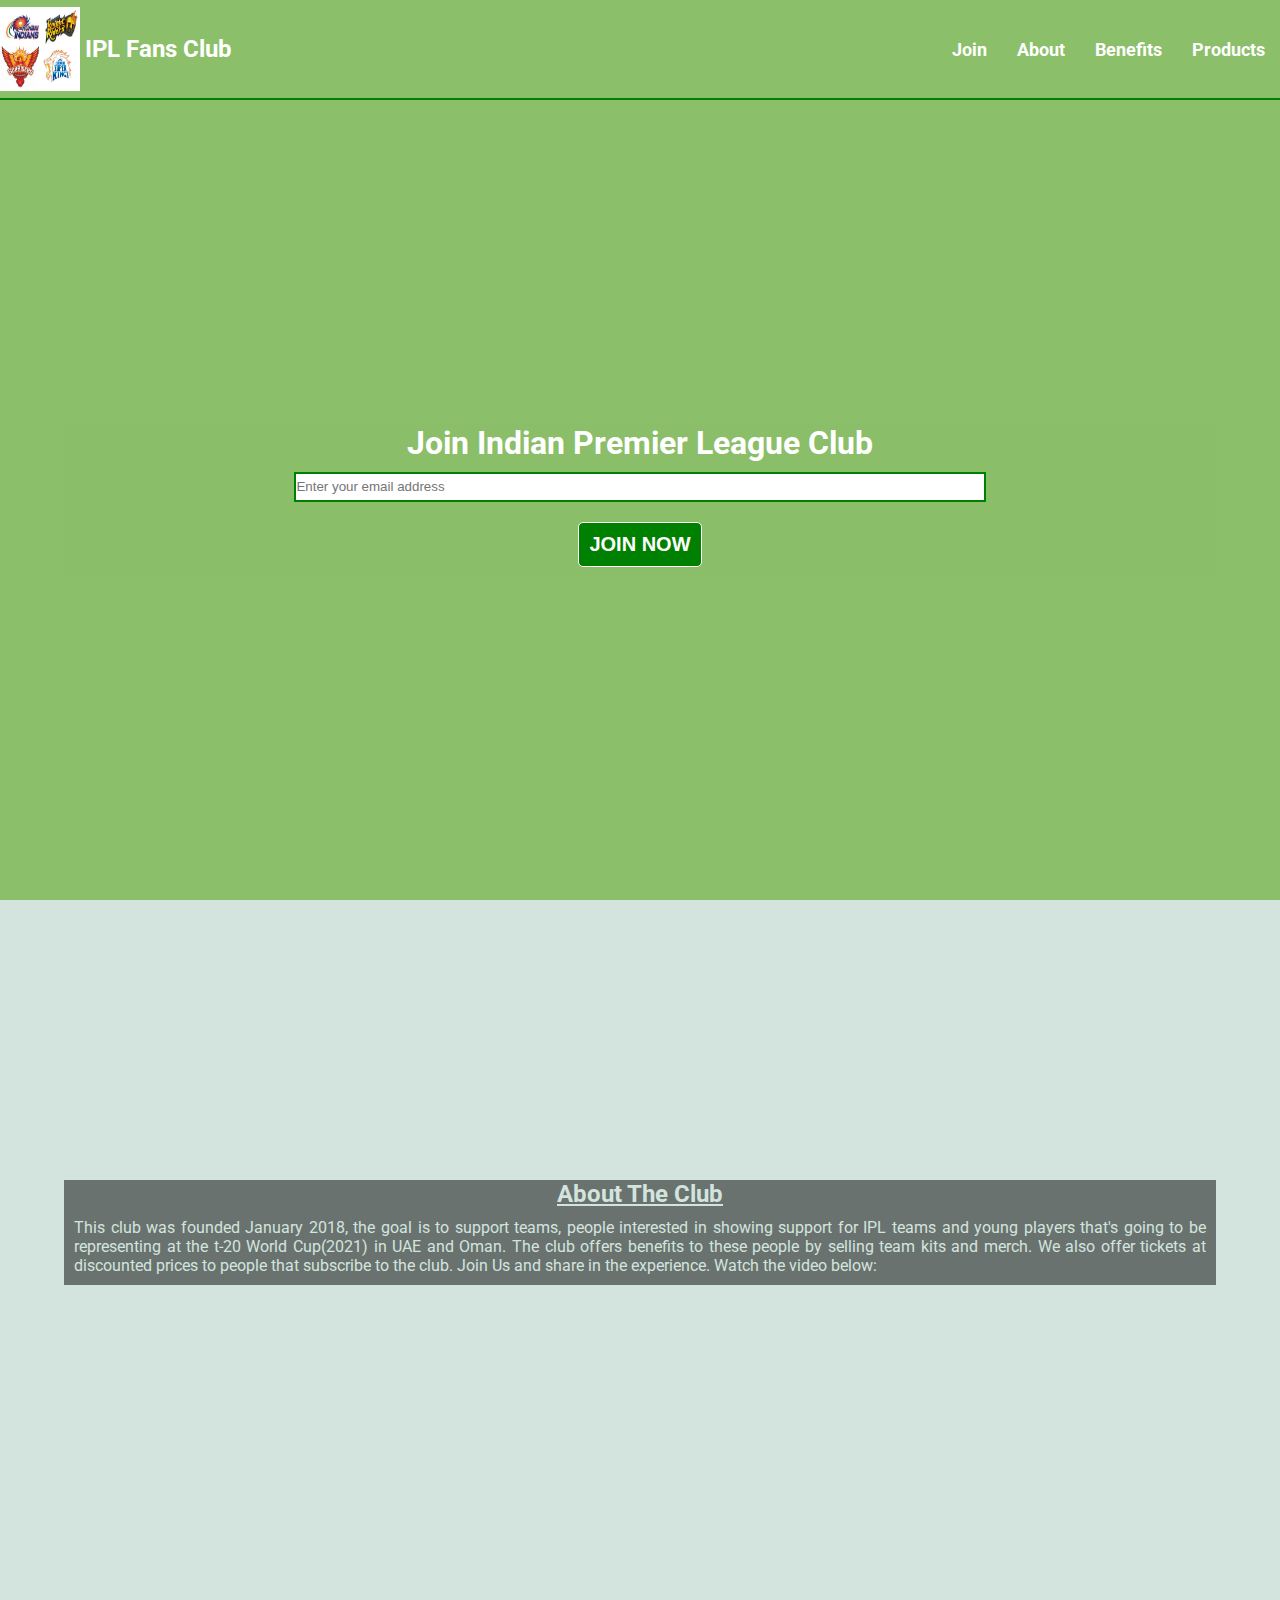
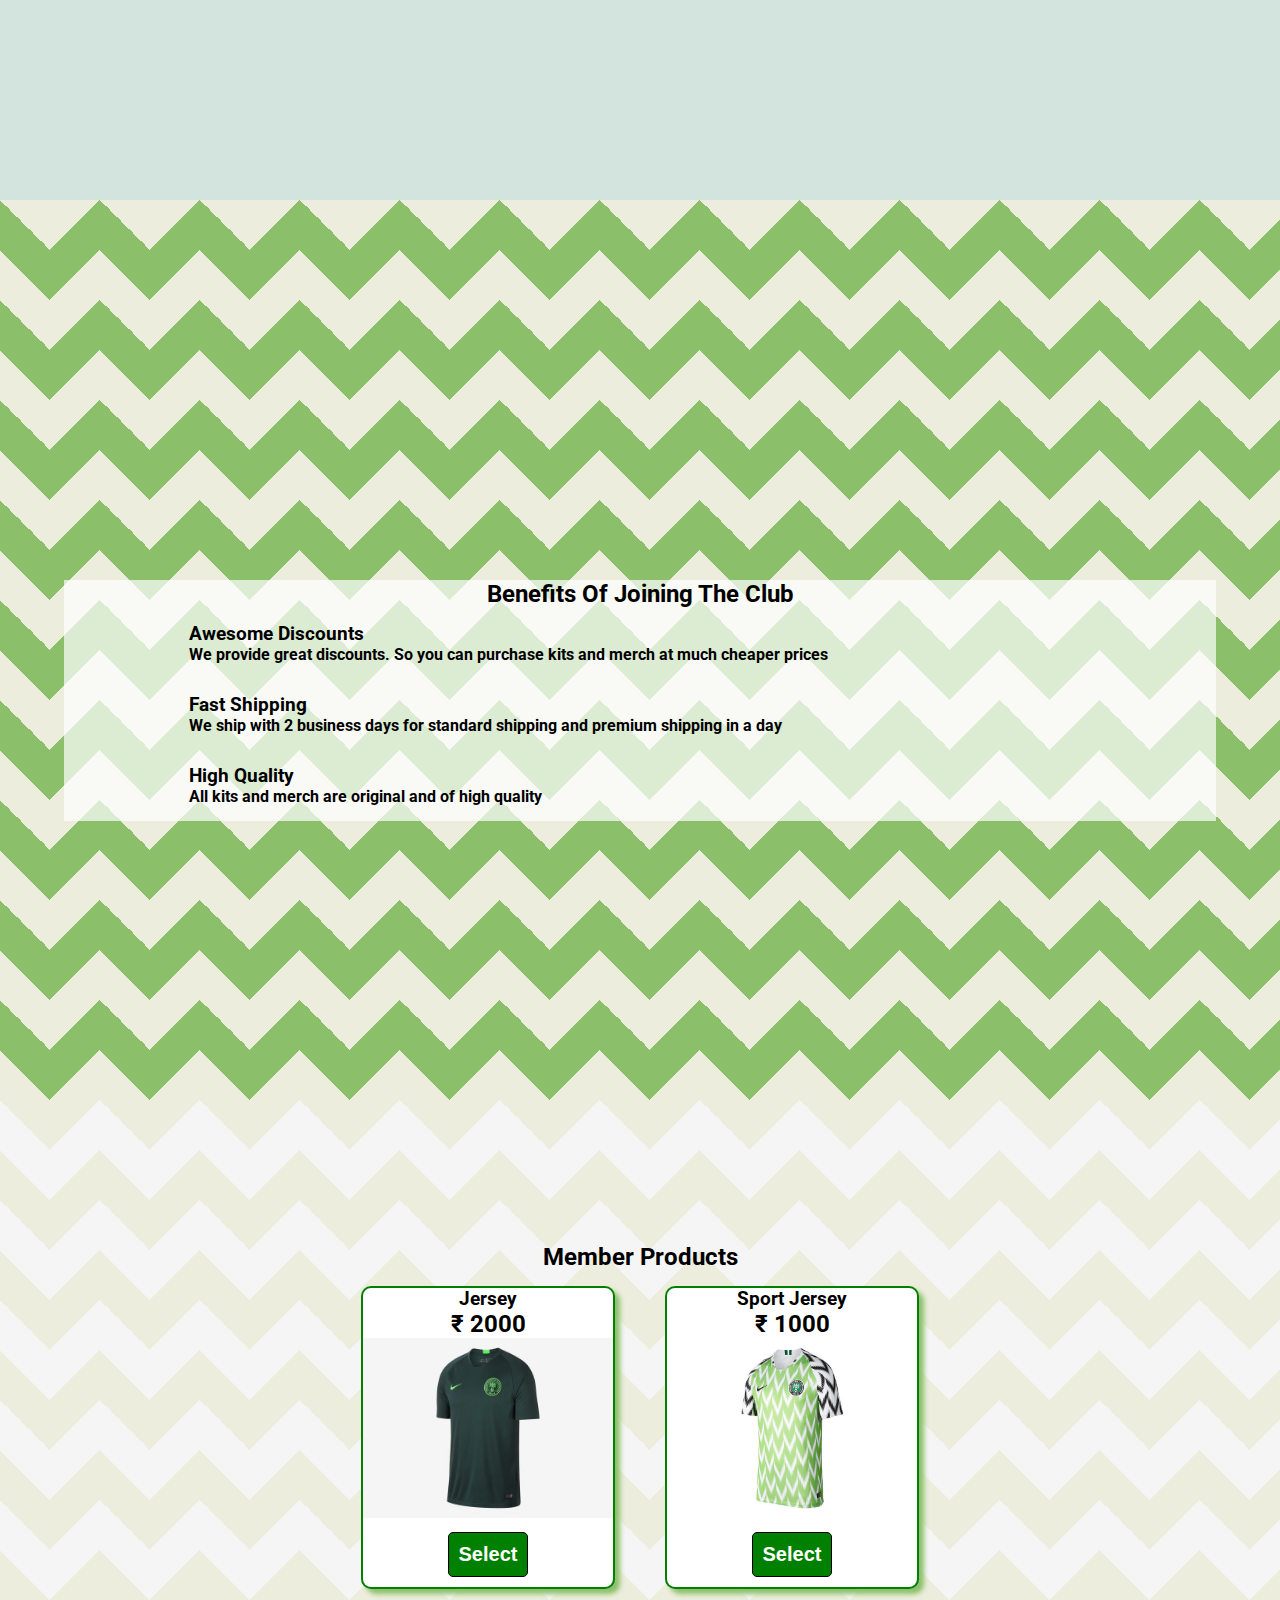
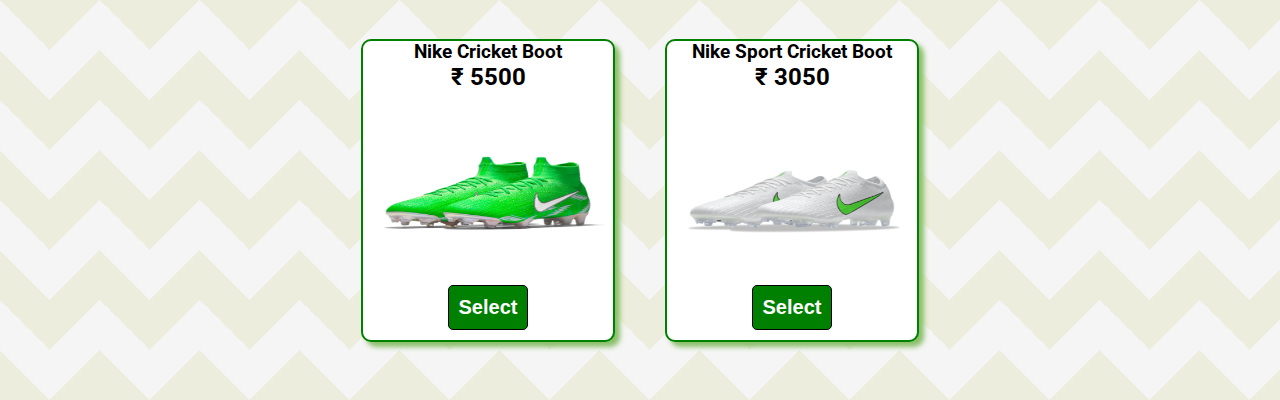
<file: Responsive Web Design/Build a Product Landing Page/index.html>
<!DOCTYPE html>
<html>
<head>
  <title>Indian Premier League</title>
  <meta charset="UTF-8" />
  <meta name="description" content="Join the Indian Premier League supporters club and get exclusive offers" />
  <meta name="keywords" content="HTML, CSS, JavaScript">
  <meta name="author" content="Shubham Kumar" />
  <meta name="viewport" content="width=device-width, initial-scale=1.0">
  <link href="https://fonts.googleapis.com/css?family=Roboto|Yanone+Kaffeesatz" rel="stylesheet">
  <link rel="stylesheet" href="https://use.fontawesome.com/releases/v5.0.13/css/all.css" integrity="sha384-DNOHZ68U8hZfKXOrtjWvjxusGo9WQnrNx2sqG0tfsghAvtVlRW3tvkXWZh58N9jp" crossorigin="anonymous">
  <link rel="stylesheet" href="css/main.css" />
</head>
<body>
  <header id="header">
    <div class="logo">
      <img id="header-img" src="images/logo.png" alt="img" />
      <h2>IPL Fans Club</h2>
    </div>
    <nav id="nav-bar">
      <ul>
        <li><a class="nav-link" href="#hero">Join</a></li>
        <li><a class="nav-link" href="#about">About</a></li>
        <li><a class="nav-link" href="#benefits">Benefits</a></li>
        <li><a class="nav-link" href="#products">Products</a></li>
      </ul>
    </nav>
  </header>
  <section class="anchor" id="hero">
    <h2>Join Indian Premier League Club</h2>
    <form id="form" action="https://www.freecodecamp.org/email-submit">
      <input name="email" id="email" type="email" placeholder="Enter your email address" required/>
      <input id="submit" type="submit" value="JOIN NOW" class="btn"></input>
    </form>
  </section>
  <div id="container">
    <section class="anchor" id="about">
      <h2>About The Club</h2>
      <p>This club was founded January 2018, the goal is to support teams, people interested in showing
        support for IPL teams and young players that's going to be representing at the t-20 World Cup(2021) in UAE and Oman.
        The club offers benefits to these people by selling team kits and merch. We also offer tickets at discounted
        prices to people that subscribe to the club. Join Us and share in the experience. Watch the video below:
      </p>
      <iframe id="video" width="560" height="315" src="https://www.youtube.com/embed/GGnuDDGGRKA"
      frameborder="0" allow="autoplay; encrypted-media" allowfullscreen>
      </iframe>
    </section>
  </div>
  <section class="anchor" id="benefits">
    <h2>Benefits Of Joining The Club</h2>
    <div id="benefit-card-list">
    <div class="benefit-card">
      <div class="icon">
        <i class="fa fa-3x fa-percent"></i>
      </div>
      <div class="desc">
        <h3>Awesome Discounts</h3>
        <p>We provide great discounts. So you can purchase kits and merch at much cheaper prices</p>
      </div>
    </div>
    <div class="benefit-card">
        <div class="icon">
          <i class="fa fa-3x fa-shipping-fast"></i>
        </div>
        <div class="desc">
          <h3>Fast Shipping</h3>
          <p>We ship with 2 business days for standard shipping and premium shipping in a day</p>
        </div>
      </div>
      <div class="benefit-card">
        <div class="icon">
          <i class="fa fa-3x fa-thumbs-up"></i>
        </div>
        <div class="desc">
          <h3>High Quality</h3>
          <p>All kits and merch are original and of high quality</p>
        </div>
      </div>
    </div>
  </section>
  <section class="anchor" id="products">
    <h2>Member Products</h2>
    <div id="product-grid">
      <div class="product-card">
        <div class="product-name">
          <h3>Jersey</h3>
        </div>
        <h2 class="product-price">&#8377 2000</h2>
        <div class="product-image">
          <img src="images/products/jersey1.jpg" alt="jersey image" />
        </div>
        <button class="btn">Select</button>
      </div>
      <div class="product-card">
        <div class="product-name">
          <h3>Sport Jersey</h3>
        </div>
        <h2 class="product-price">&#8377 1000</h2>
        <div class="product-image">
          <img src="images/products/jersey2.jpg" alt="jersey image" />
        </div>
        <button class="btn">Select</button>
      </div>
      <div class="product-card">
        <div class="product-name">
          <h3>Nike Cricket Boot</h3>
        </div>
        <h2 class="product-price">&#8377 5500</h2>
        <div class="product-image">
          <img src="images/products/boot1.png" alt="boot image" />
        </div>
        <button class="btn">Select</button>
      </div>
      <div class="product-card">
        <div class="product-name">
          <h3>Nike Sport Cricket Boot</h3>
        </div>
        <h2 class="product-price">&#8377 3050</h2>
        <div class="product-image">
          <img src="images/products/boot2.png" alt="boot image" />
        </div>
        <button class="btn">Select</button>
      </div>
    </div>
  </section>



</body>
</html>
</file>
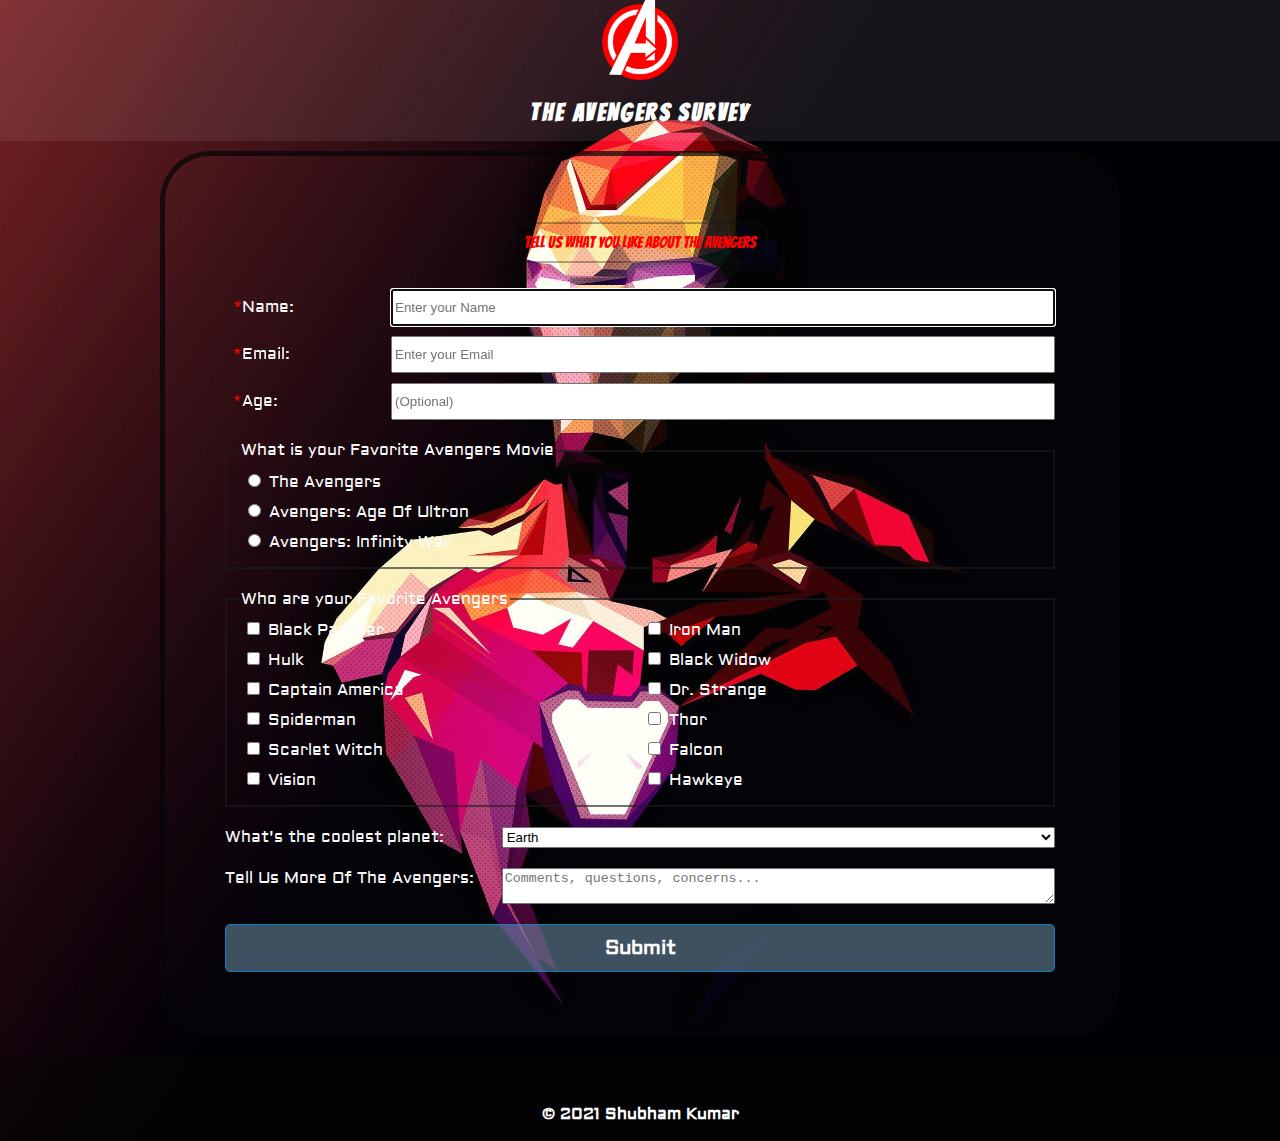
<file: Responsive Web Design/Build a Survey Form/index.html>
<!DOCTYPE html>
<html>

<head>
  <title>Avengers Survey Form</title>
  <meta charset="UTF-8" />

  <meta name="viewport" content="width=device-width, initial-scale=1">
  <link rel="stylesheet" href="https://use.fontawesome.com/releases/v5.0.13/css/all.css" integrity="sha384-DNOHZ68U8hZfKXOrtjWvjxusGo9WQnrNx2sqG0tfsghAvtVlRW3tvkXWZh58N9jp" crossorigin="anonymous">
  <link href="https://fonts.googleapis.com/css?family=Aldrich|Bangers" rel="stylesheet">
  <link rel="stylesheet" href="css/main.css" />
</head>

<body>
  
  <header>
    <div class="logo">
      <img src="images/logo2.png" alt="" width="80px" height="80px">
    </div>
    <h1 id="title">THE AVENGERS SURVEY</h1>
  </header>

  <div class="container">
    <p id="description">Tell us what you like about the Avengers</p>

    <form id="survey-form">

      <div class="form-item-margin" id="about-you">
      <label id="name-label" class="display-block" for="name"><span class="required">*</span>Name:</label>
      <input id="name" type="text" name="name" placeholder="Enter your Name" autofocus required>
      <label id="email-label" class="display-block" for="email"><span class="required">*</span>Email:</label>
      <input id="email" type="email" name="email" placeholder="Enter your Email" required>
      <label id="number-label" class="display-block" for="number"><span class="required">*</span>Age:</label>
      <input id="number" type="number" name="age" min="10" max="100" placeholder="(Optional)" >
    </div>

      <!-- begin radio buttons-->
      <fieldset class="form-item-margin" id="favorite-movie-options">
        <legend>What is your Favorite Avengers Movie</legend>
        <div>
        <label for="the-avengers">
          <input id="the-avengers" type="radio" name="favorite-movie" value="The Avengers" >
          The Avengers
        </label>
        <label for="ultron">
          <input id="ultron" type="radio" name="favorite-movie" value="Avengers: Age Of Ultron" >
          Avengers: Age Of Ultron
        </label>
        <label for="infinity-war">
          <input id="infinity-war" type="radio" name="favorite-movie" value="Avengers: Infinity War" >
          Avengers: Infinity War
        </label>
      </div>
      </fieldset>
      <!-- enalign-items: center;d radio buttons -->
      <!-- begin checkboxes -->
      <fieldset class="form-item-margin" id="favorite-avenger-options">
        <legend>Who are your Favorite Avengers</legend>
        <div>
        <label for="black-panther">
          <input id="black-panther" type="checkbox" name="favorite-avenger" value="Black Panther">
          Black Panther
        </label>
        <label for="iron-man">
          <input id="iron-man" type="checkbox" name="favorite-avenger" value="Iron Man">
          Iron Man
        </label>
        <label for="hulk">
          <input id="hulk" type="checkbox" name="favorite-avenger" value="Hulk">
          Hulk
        </label>
        <label for="black-widow">
          <input id="black-widow" type="checkbox" name="favorite-avenger" value="Black Widow">
          Black Widow
        </label>
        <label for="cap-a">
          <input id="cap-a" type="checkbox" name="favorite-avenger" value="Captain America">
          Captain America
        </label>
        <label for="dr-strange">
          <input id="dr-strange" type="checkbox" name="favorite-avenger" value="Dr. Strange">
          Dr. Strange
        </label>
        <label for="spiderman">
          <input id="spiderman" type="checkbox" name="favorite-avenger" value="Spiderman">
          Spiderman
        </label>
        <label for="thor">
          <input id="thor" type="checkbox" name="favorite-avenger" value="Thor">
          Thor
        </label>
        <label for="scarlet">
          <input id="scarlet" type="checkbox" name="favorite-avenger" value="Scarlet Witch">
          Scarlet Witch
        </label>
        <label for="falcon">
          <input id="falcon" type="checkbox" name="favorite-avenger" value="Falcon">
          Falcon
        </label>
        <label for="vision">
          <input id="vision" type="checkbox" name="favorite-avenger" value="Vision">
          Vision
        </label>
        <label for="hawkeye">
          <input id="hawkeye" type="checkbox" name="favorite-avenger" value="Hawkeye">
          Hawkeye
        </label>
        </div>
      </fieldset>
      <!-- end checkboxes -->

      <!-- begin dropdown -->
      <div class="form-item-margin" id="dropdown">
      <label for="coolest-planet">What's the coolest planet: </label>
      <select id="coolest-planet" name="coolest-planet">
        <option value="Earth" selected>Earth</option>
        <option value="Knowhere">Knowhere</option>
        <option value="Vomir">Vomir</option>
        <option value="Zen-Whoberi">Zen-Whoberi</option>
        <option value="Titan">Titan</option>
        <option value="Nidavellir">Nidavellir</option>
      </select>
      </div>
      <!-- end dropdown -->

      <div class="form-item-margin" id="textarea">
      <label class="display-block" for="message">Tell Us More Of The Avengers: </label>
      <textarea id="message" name="message" placeholder="Comments, questions, concerns..."></textarea>
      </div>

      <button class="form-item-margin" id="submit" type="submit" name="button">Submit</button>
    </form>
  </div>

  <footer>
    <div class="contacts">
      <a class="footer-link" href="https://github.com/shubhamkumar252083/freecodecamp-projects" target="_blank">
        <span class="icon"><i class="fab fa-github fa-2x"></i></span>
      </a>

      <a class="footer-link" href="https://www.freecodecamp.org/" target="_blank" >
        <span class="icon"><i class="fab fa-free-code-camp fa-2x"></i></span>
      </a>
    </div>
    <div class="webmaster">
      <p>&copy 2021 Shubham Kumar</a></p>
    </div>
  </footer>

</body>

</html>
</file>
<file: Responsive Web Design/Build a Product Landing Page/css/main.css>
* {
  margin: 0;
  padding: 0;
  box-sizing: border-box;
}

body {
  font-family: "Roboto", sans-serif;
}

#header {
  position: fixed;
  top: 0;
  width: 100%;
  height: 100px;
  display: grid;
  grid-template-columns: 2fr 4fr;
  grid-column-gap: 10px;
  background-color: #8bbf6a;
  border-bottom: 2px solid green;
}

.logo {
  display: flex;
  flex-direction: row;
  align-items: center;
  color: white;
}

.logo img {
  height: 84px;
  width: 80px;
}

.logo h2 {
  padding: 5px;
}

#nav-bar ul {
  list-style: none;
  display: flex;
  flex-direction: row;
  align-items: center;
  justify-content: flex-end;
  height: 100%;
}

.nav-link {
  text-decoration: none;
  height: 100%;
  font-size: 1.15em;
  padding: 10px;
  margin: 5px;
  color: white;
  font-weight: bold;
}

.anchor {
  padding-top: 100px;
}

#hero {
  display: flex;
  flex-direction: column;
  align-items: center;
  justify-content: center;
  background: url("https://bsmedia.business-standard.com/_media/bs/img/article/2020-11/05/full/1604582084-4604.jpg");
  background-repeat: no-repeat;
  background-size: cover;
  background-color: #8bbf6a;
  height: 100vh;
}

#hero h2 {
  color: white;
  font-size: 2em;
  font-weight: bold;
  background-color: rgba(139, 191, 106, 0.2);
  text-align: center;
  width: 90%;
}

#form {
  display: flex;
  flex-direction: column;
  align-items: center;
  width: 90%;
  background-color: rgba(139, 191, 106, 0.2);
}

#email {
  width: 60%;
  height: 30px;
  margin: 10px;
  border: 2px solid green;
}

#submit {
  padding: 10px;
  font-size: 1.25em;
  font-weight: bold;
  border: 1px solid white;
  background-color: green;
  border-radius: 5px;
  color: white;
  margin: 10px;
}

#submit:hover {
  background-color: #8bbf6a;
}

#about {
  display: flex;
  flex-direction: column;
  align-items: center;
  justify-content: center;
  height: 100vh;
  background: url("https://assets.gqindia.com/photos/6069ceac429305fae19eb52c/master/pass/Five%20young%20players%20to%20watch%20out%20for%20in%20ipl%202021.jpg");
  background-size: cover;
  background-repeat: no-repeat;
  background-color: #d3e4de;
  color: #d3e4de;
}

#about h2 {
  text-align: center;
  width: 90%;
  background-color: rgba(0, 0, 0, 0.5);
  text-decoration: underline;
}

#about p {
  text-align: justify;
  padding: 10px;
  width: 90%;
  background-color: rgba(0, 0, 0, 0.5);
  margin-bottom: 20px;
}

#video {
  max-width: 560px;
}

#benefits {
  display: flex;
  flex-direction: column;
  align-items: center;
  justify-content: center;
  height: 100vh;

  background: linear-gradient(135deg, #eceddc 25%, transparent 25%) -50px 0,
    linear-gradient(225deg, #eceddc 25%, transparent 25%) -50px 0,
    linear-gradient(315deg, #eceddc 25%, transparent 25%),
    linear-gradient(45deg, #eceddc 25%, transparent 25%);
  background-size: 100px 100px;
  background-color: #8bbf6a;
  color: black;
  font-weight: bold;
}

#benefits h2 {
  text-align: center;
  width: 90%;
  background-color: rgba(255, 255, 255, 0.7);
}

#benefit-card-list {
  display: flex;
  flex-direction: column;
  width: 90%;
}

.benefit-card {
  display: flex;
  flex-direction: row;
  padding: 10px;
  background-color: rgba(255, 255, 255, 0.7);
}

.icon {
  text-align: center;
  margin: 5px;
  width: 100px;
  color: green;
}

.benefit-card .desc {
  display: flex;
  flex-direction: column;
  align-items: flex-start;
  margin: 5px;
}

#products {
  display: flex;
  flex-direction: column;
  align-items: center;
  justify-content: center;
  height: 100vh;
  background: linear-gradient(135deg, #eceddc 25%, transparent 25%) -50px 0,
    linear-gradient(225deg, #eceddc 25%, transparent 25%) -50px 0,
    linear-gradient(315deg, #eceddc 25%, transparent 25%),
    linear-gradient(45deg, #eceddc 25%, transparent 25%);
  background-size: 100px 100px;
  background-color: #f5f5f5;
}

#product-grid {
  display: grid;
  grid-template-rows: 1fr 1fr;
  grid-template-columns: 1fr 1fr;
  grid-row-gap: 20px;
  grid-column-gap: 20px;
}

.product-card {
  margin: 15px;
  text-align: center;
  border: 2px solid green;
  border-radius: 10px;
  box-shadow: 5px 5px 5px #8bbf6a;
  background-color: white;
}

.product-image img {
  width: 250px;
  height: 180px;
}

.btn {
  padding: 10px;
  font-size: 1.25em;
  font-weight: bold;
  border: 1px solid black;
  background-color: green;
  border-radius: 5px;
  color: white;
  margin: 10px;
}

.btn:hover {
  background-color: #8bbf6a;
}

@media only screen and (max-width: 500px) {
  #header {
    display: flex;
    flex-direction: column;
    justify-content: center;
    font-size: 0.8em;
  }

  .logo {
    display: flex;
    flex-direction: column;
  }

  .logo img {
    display: none;
  }

  #nav-bar ul {
    justify-content: center;
  }

  #video {
    max-width: 310px;
  }

  #products {
    font-size: 0.9em;
  }

  .product-card {
    margin: 5px;
    text-align: center;
  }

  .product-name h3,
  .product-price {
    font-size: 0.8em;
  }

  .btn {
    font-size: 0.9em;
  }

  .product-image img {
    width: 100px;
    height: 70px;
  }
}

@media only screen and (max-height: 610px) {
  #product-grid {
    display: flex;
    flex-direction: row;
    flex-wrap: wrap;
    justify-content: center;
  }
}
</file>
<file: Responsive Web Design/Build a Survey Form/css/main.css>
html {
  -webkit-box-sizing: border-box;
  -moz-box-sizing: border-box;
  box-sizing: border-box;
}
*,
*:before,
*:after {
  -webkit-box-sizing: inherit;
  -moz-box-sizing: inherit;
  box-sizing: inherit;
  /*border: 1px solid black;*/
}

body {
  display: flex;
  flex-direction: column;
  align-content: stretch;
  margin: 0px;
  padding: 0px;
  /* background-color: red; */
  background: url("../images/bcgrimg.jpg");
  background-repeat: no-repeat;
  background-size: cover;
  background-position: center;
}

header {
  display: flex;
  flex-direction: column;
  align-items: center;
  background-color: rgba(218, 210, 210, 0.1);
}

header #title {
  font-size: 1.5em;
  text-align: center;
  font-family: "Bangers", cursive;
  color: white;
  letter-spacing: 0.1em;
}

.container {
  color: rgb(251, 251, 251);
  width: 75%;
  align-self: center;
  display: flex;
  flex-direction: column;
  align-items: stretch;
  margin-top: 10px;
  padding: 50px;
  border: 5px solid #050607b6;
  border-radius: 50px;
  margin-bottom: 20px;
  background-color: rgba(255, 255, 255, 0.01);
}

.container p {
  font-family: "Bangers", cursive;
  text-align: center;
  border: 2px solid #10151857;
  border-radius: 10px;
  padding: 10px;
}

#description {
  color: rgb(255, 0, 0);
  align-self: center;
}

#survey-form {
  display: flex;
  flex-direction: column;
  align-items: stretch;
  align-content: space-between;
  font-family: "Aldrich", sans-serif;
}

#survey-form #about-you {
  display: grid;
  grid-template-columns: 1fr 4fr;
  grid-template-rows: auto auto auto;
  grid-row-gap: 10px;
  justify-items: stretch;
  align-items: stretch;
}

#survey-form #about-you label {
  padding: 8px;
}

.required {
  color: red;
}

fieldset {
  border: 2px solid #1c1e1f9c;
}

#survey-form #favorite-movie-options div {
  display: flex;
  flex-direction: column;
  justify-content: flex-start;
}

#survey-form #favorite-movie-options div label {
  margin: 4px;
}

#survey-form #favorite-avenger-options div {
  display: grid;
  grid-template-columns: 1fr 1fr;
  grid-template-rows: repeat(6, auto);
}

#survey-form #favorite-avenger-options div label {
  margin: 4px;
}

#survey-form #dropdown {
  display: grid;
  grid-template-columns: 1fr 2fr;
  grid-template-rows: 1fr;
}

.form-item-margin {
  margin: 10px;
}

#textarea {
  display: grid;
  grid-template-columns: 1fr 2fr;
  grid-template-rows: 1fr;
}

#submit {
  padding: 10px;
  font-family: "Aldrich", sans-serif;
  font-size: 1.25em;
  font-weight: bold;
  border: 1px solid #0e7fc5;
  background-color: #79a2bb7e;
  border-radius: 5px;
  color: white;
}

#submit:hover {
  background-color: #0f73c4;
}

footer {
  display: flex;
  flex-direction: column;
  align-items: center;
  background-color: rgba(5, 5, 5, 0.527);
  color: white;
  font-family: "Aldrich", sans-serif;
  padding-top: 10px;
}

footer p {
  font-weight: bold;
}

.footer-link {
  padding: 0 15px 0 15px;
}

.footer-link:link,
.footer-link:active,
.footer-link:visited {
  text-decoration: none;
  color: #f9f9f9;
}

.footer-link:hover {
  color: #0f73c4;
}

@media only screen and (max-width: 500px) {
  #survey-form #about-you {
    display: flex;
    flex-direction: column;
  }
}

@media only screen and (max-width: 365px) {
  #survey-form #favorite-avenger-options div {
    display: flex;
    flex-direction: column;
  }
}
</file>
